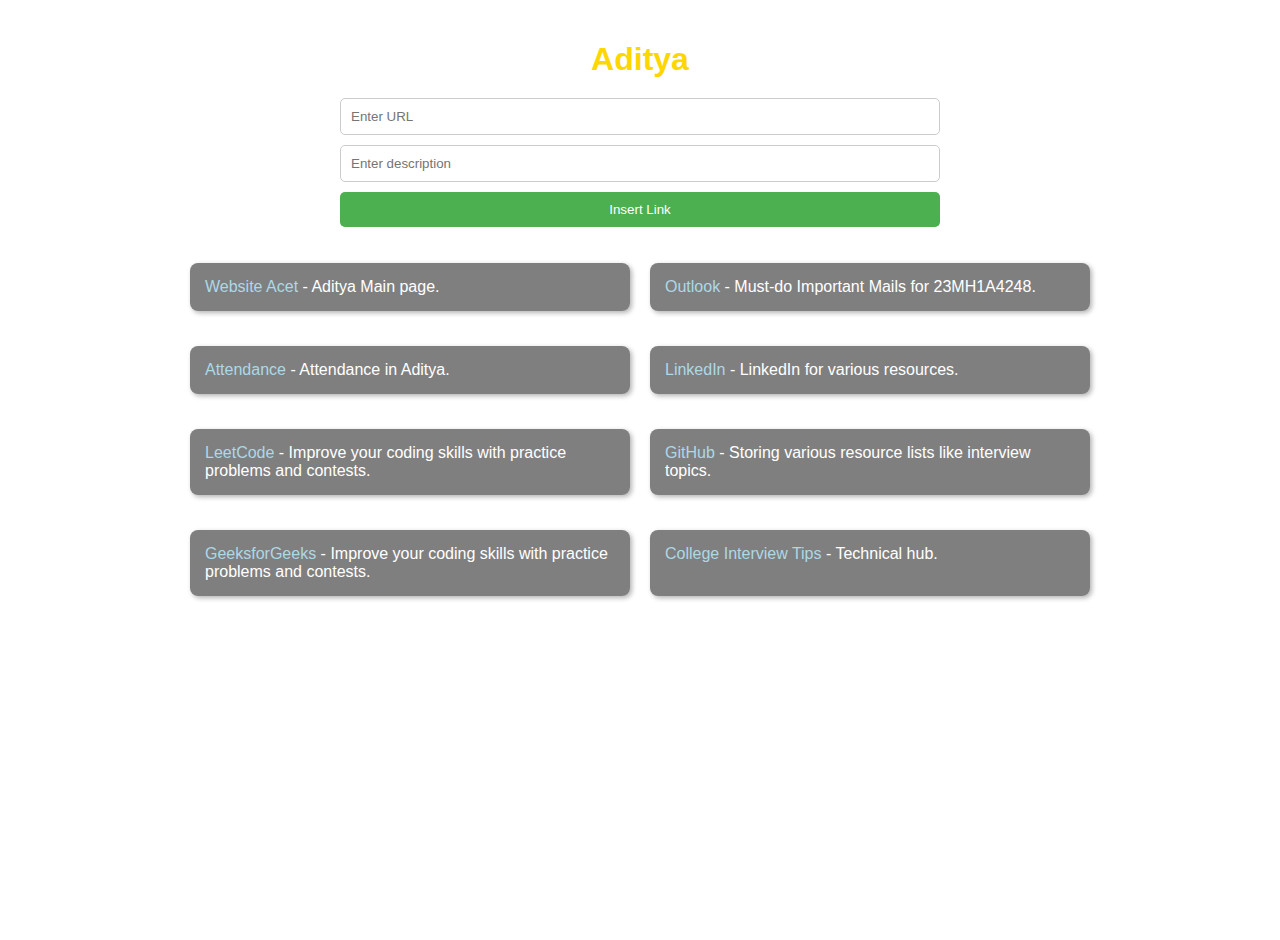
<file: index.html/page8.html>
<!DOCTYPE html>
<html lang="en">
<head>
  <meta charset="UTF-8">
  <meta name="viewport" content="width=device-width, initial-scale=1.0">
  <title>Aditya</title>
  <style>
    body {
      font-family: sans-serif;
      background-image: url('https://lectera.com/info/storage/img/20220816/4e30305d1be37f7f6ec3_808xFull.jpg');
      background-size: cover;
      background-repeat: no-repeat;
      background-attachment: fixed;
      color: white;
      margin: 0;
      padding: 20px;
      display: flex;
      flex-direction: column;
      align-items: center;
      min-height: 100vh;
    }

    h1 {
      text-align: center;
      margin-bottom: 20px;
      color: gold;
    }

    .input-container {
      display: flex;
      flex-direction: column;
      align-items: center;
      width: 80%;
      max-width: 600px;
      margin-bottom: 20px;
    }

    #link-input, #desc-input {
      width: 100%;
      padding: 10px;
      margin-bottom: 10px;
      border: 1px solid #ccc;
      border-radius: 5px;
      box-sizing: border-box;
      color: black;
    }

    #insert-button {
      width: 100%;
      padding: 10px;
      background-color: #4CAF50;
      color: white;
      border: none;
      border-radius: 5px;
      cursor: pointer;
      transition: background-color 0.3s;
    }

    #insert-button:hover {
      background-color: #45a049;
    }

    .resource-list {
      list-style-type: none;
      padding: 0;
      width: 80%;
      max-width: 900px;
      display: grid;
      grid-template-columns: repeat(auto-fill, minmax(300px, 1fr)); /* Responsive grid */
      gap: 20px; /* Space between grid items */
    }

    .resource-list li {
      margin-bottom: 15px;
      background-color: rgba(0, 0, 0, 0.5);
      padding: 15px;
      border-radius: 8px;
      box-shadow: 2px 2px 5px rgba(0,0,0,0.3);
      transition: transform 0.2s ease, background-color 0.2s ease;
    }

    .resource-list li:hover {
      transform: scale(1.03);
      background-color: rgba(0, 0, 0, 0.7);
      text-shadow: 0 0 3px #fff; /* Add a white text shadow on hover */
    }

    .resource-list a {
      color: lightblue;
      text-decoration: none;
      transition: color 0.2s ease;
    }

    .resource-list a:hover {
      color: white;
    }

    .remove-button {
      margin-left: 10px;
      padding: 4px 8px;
      background-color: #FF5733;
      color: white;
      border: none;
      border-radius: 5px;
      cursor: pointer;
      transition: background-color 0.3s;
    }

    .remove-button:hover {
      background-color: #C70039;
    }
  </style>
</head>
<body>
  <h1>Aditya</h1>

  <div class="input-container">
      <input type="text" id="link-input" placeholder="Enter URL" required>
      <input type="text" id="desc-input" placeholder="Enter description" required>
      <button id="insert-button">Insert Link</button>
  </div>

  <ul class="resource-list" id="resource-list">
    <li><a href="https://acet.ac.in/" target="_blank">Website Acet</a> - Aditya Main page.</li>
    <li><a href="https://outlook.office.com/mail/" target="_blank">Outlook</a> - Must-do Important Mails for 23MH1A4248.</li>
    <li><a href="https://info.aec.edu.in/ACET/StudentMaster.aspx" target="_blank">Attendance</a> - Attendance in Aditya.</li>
    <li><a href="https://www.linkedin.com/in/dhanasri-parisam-a1a449291/" target="_blank">LinkedIn</a> - LinkedIn for various resources.</li>
    <li><a href="https://leetcode.com/" target="_blank">LeetCode</a> - Improve your coding skills with practice problems and contests.</li>
    <li><a href="https://github.com/Dhanasri-Parisam" target="_blank">GitHub</a> - Storing various resource lists like interview topics.</li>
    <li><a href="https://www.geeksforgeeks.org/user/dhanasri_08/" target="_blank">GeeksforGeeks</a> - Improve your coding skills with practice problems and contests.</li>
    <li><a href="https://technicalhub.io/" target="_blank">College Interview Tips</a> - Technical hub.</li>
  </ul>

  <script>
      const insertButton = document.getElementById('insert-button');
      const linkInput = document.getElementById('link-input');
      const descInput = document.getElementById('desc-input');
      const resourceList = document.getElementById('resource-list');

      // Define whether the user is an admin
      const isAdmin = true; // Change this to false for non-admin users

      insertButton.addEventListener('click', () => {
          const newLink = linkInput.value.trim();
          const linkDesc = descInput.value.trim();

          if (newLink !== "" && linkDesc !== "") {
              // Create a new list item for the new link
              const newLi = document.createElement('li');
              newLi.style.marginBottom = '15px';
              newLi.style.backgroundColor = 'rgba(0, 0, 0, 0.5)';
              newLi.style.padding = '15px';
              newLi.style.borderRadius = '8px';
              newLi.style.boxShadow = '2px 2px 5px rgba(0,0,0,0.3)';
              newLi.style.transition = 'transform 0.2s ease, background-color 0.2s ease';

              const newA = document.createElement('a');
              newA.href = newLink;
              newA.target = "_blank";
              newA.textContent = linkDesc;
              newA.style.color = 'lightblue';
              newA.style.textDecoration = 'none';
              newA.style.display = 'block';
              newA.style.marginBottom = '5px';

              newLi.appendChild(newA);

              // Only add the remove button if the user is an admin
              if (isAdmin) {
                  const removeButton = document.createElement('button');
                  removeButton.textContent = 'Remove';
                  removeButton.classList.add('remove-button');
                  removeButton.addEventListener('click', () => {
                      newLi.remove();
                      showSuccessMessage('Removed successfully! ✔️');
                  });
                  newLi.appendChild(removeButton);
              }

              // Append the new link to the resource list
              resourceList.appendChild(newLi);

              // Show insertion success message
              showSuccessMessage('Inserted successfully! ✔️');

              // Clear the input fields after adding
              linkInput.value = ''; 
              descInput.value = ''; 
          } else {
              alert("Please enter a valid link and description!");
          }
      });

      // Function to show success messages
      function showSuccessMessage(message) {
          const successMessage = document.createElement('div');
          successMessage.textContent = message;
          successMessage.style.backgroundColor = '#4CAF50';
          successMessage.style.color = 'white';
          successMessage.style.padding = '10px';
          successMessage.style.borderRadius = '5px';
          successMessage.style.position = 'fixed';
          successMessage.style.top = '20px';
          successMessage.style.right = '20px';
          successMessage.style.zIndex = '1000';
          successMessage.style.transition = 'opacity 0.5s ease';
          document.body.appendChild(successMessage);

          // Fade out after 2 seconds
          setTimeout(() => {
              successMessage.style.opacity = '0';
              setTimeout(() => {
                  successMessage.remove();
              }, 500);
          }, 2000);
      }
  </script>
</body>
</html>
</file>
